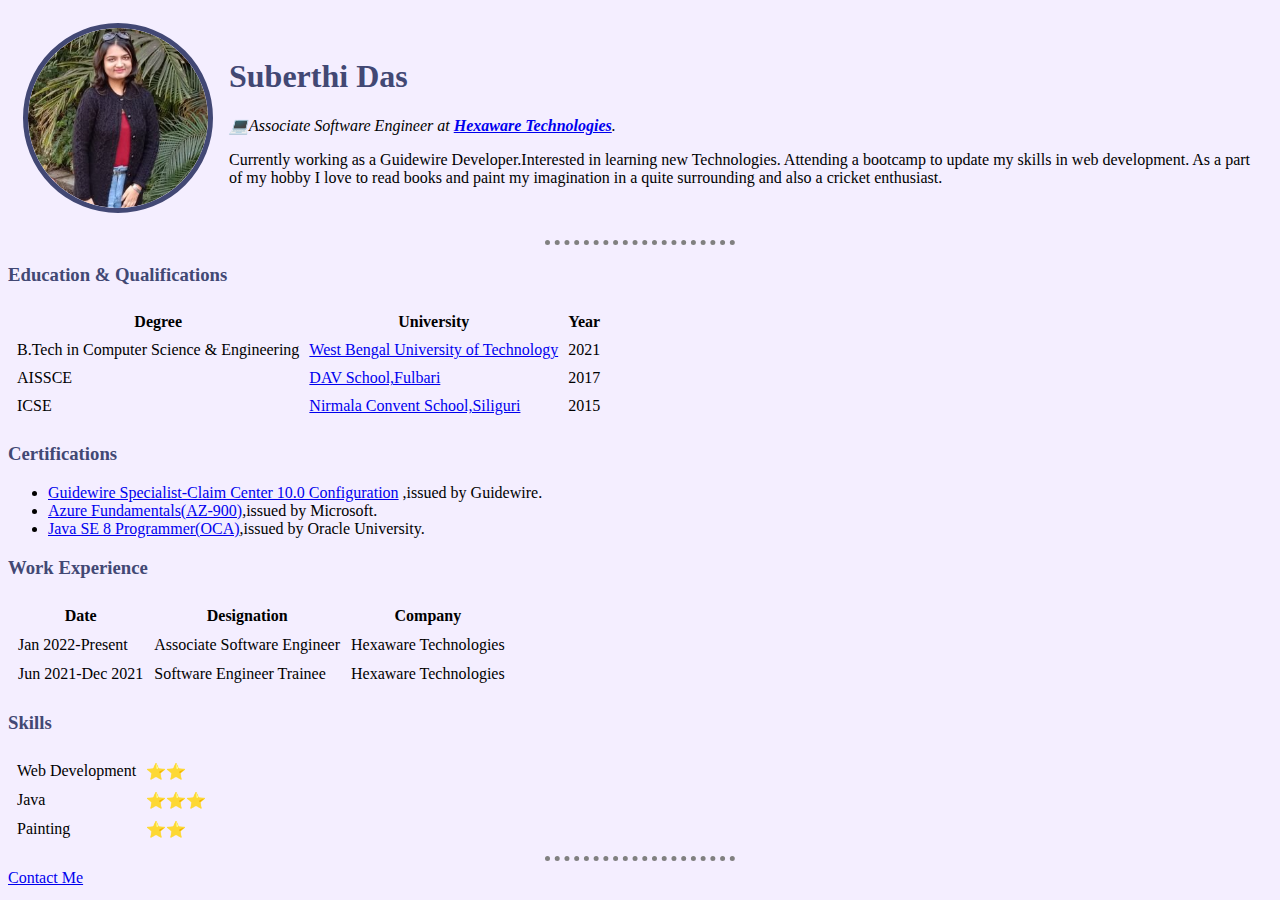
<file: index.html>
<!DOCTYPE html>
<html lang="en" dir="ltr">

<head>
  <meta charset="utf-8">
  <title>Suberthi's Personal Site</title>
  <link rel="stylesheet" href="css/styles.css">
</head>

<body>
  <table cellspacing="14">
    <tr>
      <td>
        <img src="images/SuberthiProfilePicture.png" alt="Suberthi Profile Picture">
      </td>
      <td>
        <h1>Suberthi Das</h1>
        <p>
          <em>&#128187;Associate Software Engineer at
            <strong><a href="https://hexaware.com/">Hexaware Technologies</a></strong>.
          </em>
        </p>
        <p>Currently working as a Guidewire Developer.Interested in learning new Technologies.
          Attending a bootcamp to update my skills in web development. As a part of my hobby
          I love to read books and paint my imagination in a quite surrounding and also a cricket
          enthusiast.
        </p>
      </td>
    </tr>
  </table>

  <hr size="3" noshade />
  <h3>Education & Qualifications</h3>
  <table cellspacing="8">
    <thead>
      <tr>
        <th>Degree</th>
        <th>University</th>
        <th>Year</th>
      </tr>
    </thead>
    <tbody>
      <tr>
        <td>B.Tech in Computer Science & Engineering</td>
        <td><a href="https://makautwb.ac.in/">West Bengal University of Technology</a></td>
        <td>2021</td>
      </tr>
      <tr>
        <td>AISSCE</td>
        <td><a href="http://www.davsiliguri.com/">DAV School,Fulbari</a></td>
        <td>2017</td>
      </tr>
      <tr>
        <td>ICSE</td>
        <td><a href="https://www.nirmalaconventschoolsiliguri.com/">Nirmala Convent School,Siliguri</a></td>
        <td>2015</td>
      </tr>
    </tbody>
    <tfoot>
    </tfoot>
  </table>
  <h3>Certifications</h3>
  <ul>
    <li><a href="https://ilearning.seertechsolutions.com/lmt/xlr8login.login?site=guidewire#certification-checker">Guidewire Specialist-Claim Center 10.0 Configuration</a>
      ,issued by Guidewire.</li>
    <li><a href="https://www.credly.com/badges/e2379812-9625-454c-b4bb-86dac82c8f00">Azure Fundamentals(AZ-900)</a>,issued by Microsoft.</li>
    <li><a href="https://www.credly.com/badges/ec1b5180-e936-4a04-b4aa-1a52af48775c">Java SE 8 Programmer(OCA)</a>,issued by Oracle University.</li>
  </ul>
  <h3>Work Experience</h3>
  <table cellspacing="9">
    <thead>
      <tr>
        <th>Date</th>
        <th>Designation</th>
        <th>Company</th>
      </tr>
    </thead>
    <tbody>
      <tr>
        <td>Jan 2022-Present</td>
        <td>Associate Software Engineer</td>
        <td>Hexaware Technologies</td>
      </tr>
      <tr>
        <td>Jun 2021-Dec 2021</td>
        <td>Software Engineer Trainee</td>
        <td>Hexaware Technologies</td>
      </tr>
    </tbody>
    <tfoot>
    </tfoot>
  </table>
  <h3>Skills</h3>
  <table cellspacing="8">
    <tbody>
      <tr>
        <td>Web Development</td>
        <td>⭐⭐</td>
      </tr>
      <tr>
        <td>Java</td>
        <td>⭐⭐⭐</td>
      </tr>
      <tr>
        <td>Painting</td>
        <td>⭐⭐</td>
      </tr>
    </tbody>
  </table>
  <hr size="3" noshade/>
    <a href="contact-me.html">Contact Me</a>
</body>

</html>
</file>
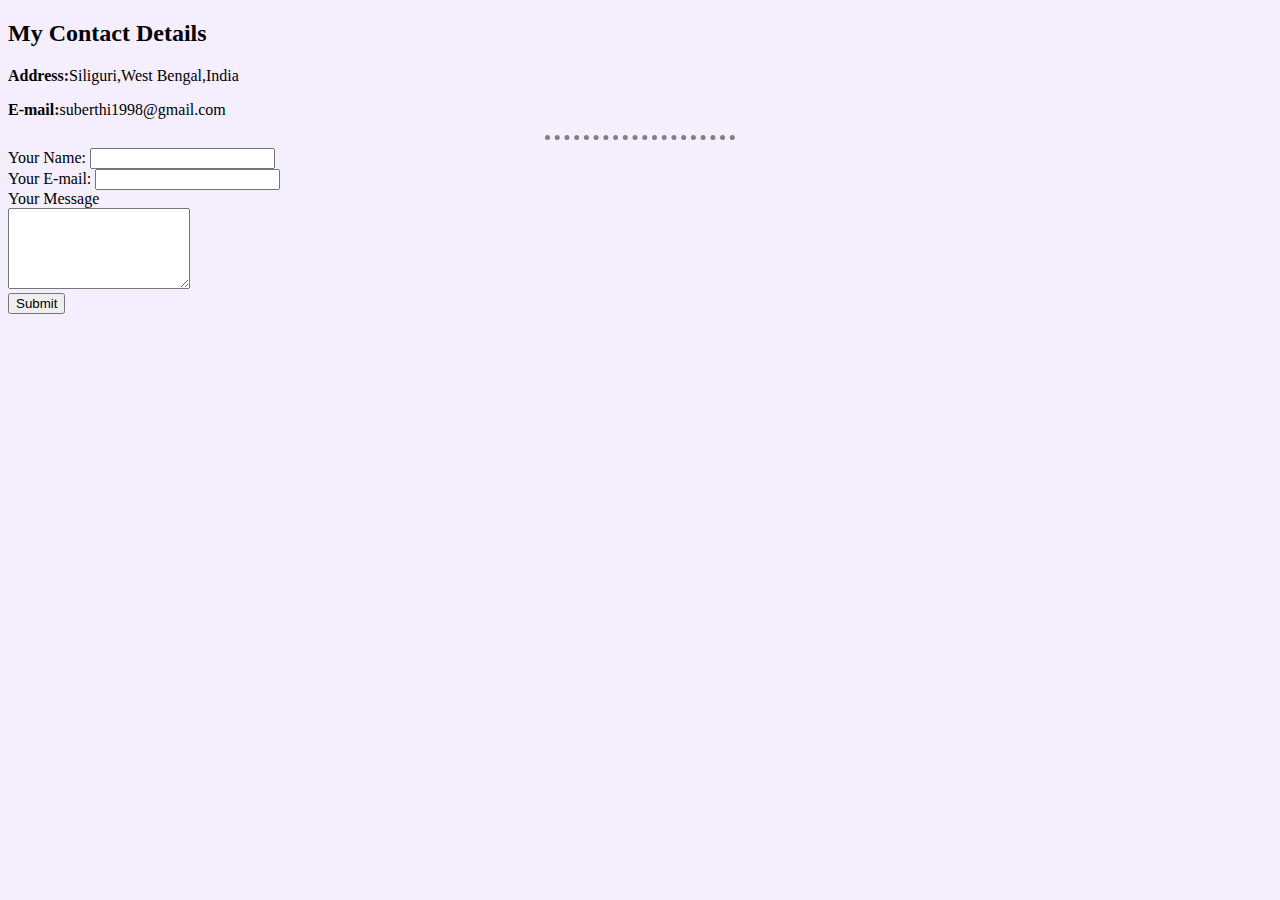
<file: contact-me.html>
<!DOCTYPE html>
<html lang="en" dir="ltr">

<head>
  <meta charset="utf-8">
  <title>Contact Me</title>
  <link rel="stylesheet" href="css/styles.css">
</head>

<body>
  <h2>My Contact Details</h2>

  <p><strong>Address:</strong>Siliguri,West Bengal,India</p>
  <p><strong>E-mail:</strong>suberthi1998@gmail.com</p>
  <hr size="3" noshade/>
  <form action="mailto:suberthi1998@gmail.com" method="post">
    <label>Your Name:</label>
    <input type="text" name="" value=""/><br />
    <label>Your E-mail:</label>
    <input type="email" name="" value=""/><br />
    <label>Your Message</label><br />
    <textarea name="Your Message" rows="5" cols="20"></textarea><br />
    <input type="submit" />
  </form>


</body>

</html>
</file>
<file: css/styles.css>
body{
  background-color:#F4EEFF;
}
hr{
  background-color: #F4EEFF;
  border-style: dotted none none;
  border-width: 5px;
  height: 0px;
  width:15%;
}
img{
  height: 180px;
  border-style: solid;
  border-width: 5px;
  border-color:#424874;
  border-radius: 50%;
}
h1,h3{
  color: #424874;
}
</file>
